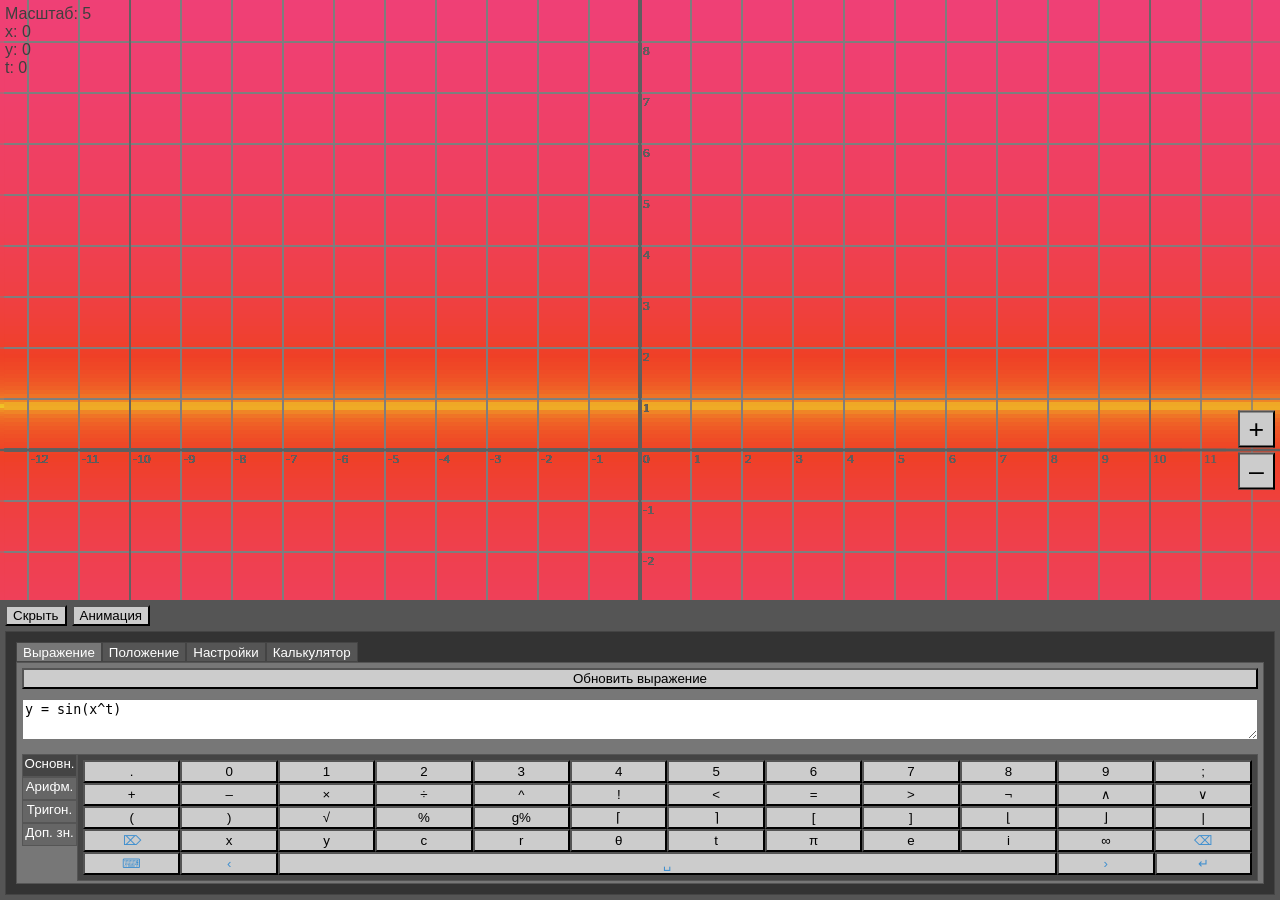
<file: index.html>
<!DOCTYPE html>
<html lang="ru">
<head>
  <meta charset="UTF-8">
  <meta name="viewport" content="width=device-width, initial-scale=1.0">
  <!--<meta http-equiv="refresh" content="0; url=Пространство функций JS.html"> -->
  <title>Пространство функций</title>
  <link rel='icon' type='image/x-icon' href = 'assets/img/Functions_space_logo.ico' id='linkicon'>
  <script>window.location.href = "Пространство функций JS.html"</script>
  <!-- <link rel="stylesheet" href="assets/css/styles.css"> -->
</head>
<body id="body">
    <noscript>
        <div class="bg">
            <main>
                <h2>Ой!</h2>
                <p>Кажется, у тебя отключен JavaScript. Это приложение без него не работает, включи его, пожалуйста!</p>
            </main>
        </div>
    </noscript>
</body>
</html>
</file>
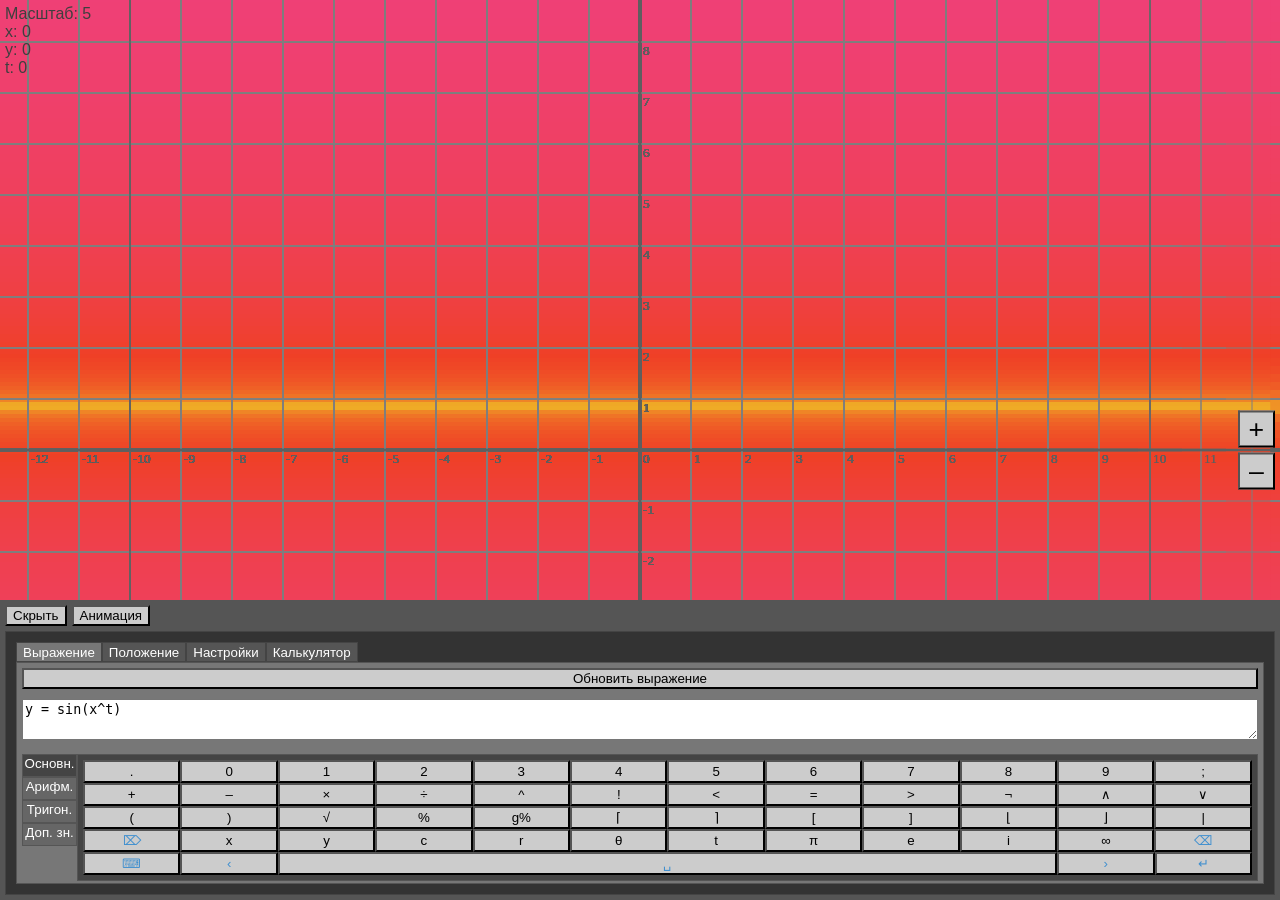
<file: Пространство функций JS.html>
<!DOCTYPE html>
<html lang="ru">
<head>
    <meta charset="UTF-8"> 
    <meta name="viewport" content="width=device-width, initial-scale=1.0, maximum-scale=1.0, user-scalable=no">
    <title>Пространство функций</title>
    <link rel='icon' type='image/x-icon' href = 'assets/img/Functions_space_logo.ico' id='linkicon'>
    <link rel="stylesheet" href="assets/css/styles.css">
</head>
<body> <!--<body onload="draw();">-->
    <!--<canvas id="drawing" width="930" height="900">Ошибка</canvas>-->
    
    <canvas id="pictureBox1" width="800" height="450"></canvas>
    
    <div id="info">
        <div id="label3" style="display: none">FPS: 0</div>
        <div id="label2">Масштаб: 5
            <br>x: 0
            <br>y: 0
            <br>t: 0
        </div> <!-- label2 -->
    </div> <!-- info -->
    
    <div id="controls">
        <button id="button10">+</button><br>
        <button id="button11">–</button>
    </div>
    
    <div class="toolbar">
        <button id="button4">Меню</button>
        <button id="button6">Анимация</button>
    </div>
    
    <div id="menu">
        <div id="menuToolbar">
            <button id="button5">Скрыть</button>
            <button id="button1">Анимация</button>
            <div id="stretchArea"></div>
        </div>
        <div class="menuWindow">
            <div class="tabs">
                <button id="button7" class="menuTabBtn">Выражение</button>
                <button id="button8" class="menuTabBtn">Положение</button>
                <button id="button9" class="menuTabBtn">Настройки</button>
                <button id="button13" class="menuTabBtn">Калькулятор</button>
            </div>
            
            <div class="menuSlider">
                <div id="groupBox1" class="slide">
                    <button id="button3">Обновить выражение</button><br>
                    <textarea id="richTextBox1" virtualkeyboardpolicy="manual">y = sin(x^t)</textarea><br> <!-- rows="4" cols="30" -->
                    <div id="keyboard1" class="keyboard"></div>
                </div> <!-- groupBox1 -->
                
                <div id="groupBox2" class="slide">
                    <button id="button2">Обновить положение</button><br>
                
                    <div class="input-row">
                        <label>Масштаб:</label>
                        <input type="text" id="textBox1" value="5">
                    </div>
                
                    <div class="input-row">
                        <label>x:</label>
                        <input type="text" id="textBox2" value="0">
                    </div>
                
                   <div class="input-row">
                        <label>y:</label>
                        <input type="text" id="textBox3" value="0">
                    </div>
                    
                    <div class="input-row">
                        <label>t:</label>
                        <input type="text" id="textBox4" value="0">
                    </div>
                
                    <button id="button12">Вернуть положение по умолчанию</button><br>

                    <br><div id="label1">R: 0</div>
                </div> <!-- groupBox2 -->
                
                <div id="groupBox3" class="slide">
                    <input type="checkbox" id="checkBox1"><label for="checkBox1">Скрыть кнопки масштабирования</label><br>
                    <input type="checkbox" id="checkBox2"><label for="checkBox2">Скрыть отображение координат в левом верхнем углу</label><br>
                    <input type="checkbox" id="checkBox3"><label for="checkBox3">Скрыть кнопки в левом нижнем углу</label><br>
                    <input type="checkbox" id="checkBox4"><label for="checkBox4">Скрыть координатную сетку</label><br>
                    <input type="checkbox" id="checkBox5"><label for="checkBox5">Показывать FPS</label><br>
                    
                    <br><label>шаг t:</label>
                    <div class="input-row">
                        <input type="text" id="textBox6" value="0.025">
                        <button id="button14">Задать</button>
                        <button id="button15">Сбросить</button>
                    </div>
                    
                    <br><label>разрешение анимации:</label>
                    <div class="input-row">
                        <input type="text" id="textBox7" value="175">
                        <button id="button16">Задать</button>
                        <button id="button17">Сбросить</button>
                    </div>
                    
                    <br><label>высота меню:</label>
                    <div class="input-row">
                        <input type="text" id="textBox8" value="300">
                        <button id="button18">Задать</button>
                        <button id="button19">Сбросить</button>
                    </div>
                </div> <!-- groupBox3 -->
                
                <div id="groupBox4" class="slide">
                    <textarea id="richTextBox2" virtualkeyboardpolicy="manual">2+3</textarea><br>
                    <label>Результат:</label><br>
                    <input type="text" id="textBox5" value="5"><br>
                    <div id="keyboard2" class="keyboard"></div>
                </div> <!-- groupBox4 -->
            </div> <!-- menuSlider -->
        </div> <!-- menuWindow -->
    </div> <!-- menu -->

    <script type="module" src="assets/js/main.js"></script>
</body>
</html>
</file>
<file: assets/css/styles.css>
/* #drawing
{
    border: 1px solid black;
    /*background: #ffe;*//*
    display: block;
    margin: 0 auto;
} */
/* body {
    font-family: Arial, sans-serif;
    background-color: #282c34;
    color: white;
}
canvas {
    border: 1px solid white;
}
.controls {
    margin-bottom: 10px;
} */

* {
  box-sizing: border-box;
}

html {
	max-height: 100vh;
}

body {
    font-family: Arial, sans-serif;
    background-color: #f0f0f0; /* Цвет фона страницы */
    margin: 0;
    overscroll-behavior: none;
    touch-action: none;
    max-height: 100vh;
}

canvas {
    position: absolute;
    top: 0;
    left: 0;
    flex-grow: 1; /* Канвас занимает оставшееся пространство */
    /*background-color: #ffffff; /* Цвет фона канваса */
    /*z-index: -1;*/
}

#info {
	position: absolute;
	top: 0;
	left: 0;
	padding: 5px;
	z-index: 1;
	color: #3f3f3f;
}

#controls {
	position: absolute;
	right: 0;
	top: 50%;
	transform: translateY(-50%);
	padding: 5px;
	/*transition-property: all;
	transition-duration: 0s;*/
	z-index: 1;
}

#controls > button {
	font-size: 20pt;
	width: 28pt;
}

#button10 {
	margin-bottom: 5px;
}

.toolbar {
	position: absolute;
	bottom: 0;
	left: 0;
}

#menu {
	position: absolute;
	bottom: 0px;
	left: 0;
	width: 100%;
	height: 300px; /*276*/
	background-color: #333333;
	border: 5px solid #555555;
	z-index: 2;
	float: bottom;
	/*transform: translateY(330px);*/
	transition-property: all;
	transition-duration: 0.3s;
	display: flex;
	flex-direction: column;
}

#menuToolbar {
	flex-shrink: 0;
	width: 100%;
	display: flex;
	gap: 5px;
	padding-bottom: 5px;
	background-color: #555555;
}

#stretchArea {
	flex-grow: 1; 
}

.menuWindow {
	padding: 10px;
	display: flex;
	flex-direction: column;
	/*height: 100%;*/
	flex-grow: 1; 
	min-height: 0;
	border: 1px solid #444444;
}

.tabs {
	display: flex;
	max-width: 100%;
	min-height: 20px;
	overflow: hidden;
	-webkit-overflow-scrolling: touch;
}

.tabs > button {
	border: 1px solid #444444;
	border-radius: 0;
	background-color: #555555;
	color: white;
}

#button7 {
	background-color: #777777;
}

#button1 {
	margin-right: 5px;
}

.menuSlider {
	/*display: inline-block;
	float: top;*/
	/*margin-top: 10px;*/
	overflow: hidden;
	flex-grow: 1;
	width: 100%;
	/*height: 100%;*/
	/*background-color: #ff0000;*/
	display: flex;
	flex-direction: row;
	flex-wrap: nowrap;
}

.slide {
	display: inline-block;
	float: left;
	width: 100%;
	height: 100%;
	background-color: #777777;
	padding: 5px;
	/*/ overflow: hidden; /*/ overflow: auto; /**/
	-webkit-overflow-scrolling: touch;
	transform: translateX(0px);
	transition-property: all;
	transition-duration: 0.3s;
	border: 1px solid #555555;
	flex-shrink: 0;
}

#richTextBox1 {
	margin-top: 10px;
	width: 100%;
	height: 41px;/*152px;*/
	margin-bottom: 10px;
}

.keyboard {
	display: flex;
}

#keyTabs {
	flex-shrink: 0;
}

.keyTabBtn {
	height: 23px;
	width: 55px;
	display: flex;
	justify-content: center;
	text-align: center;
	white-space: nowrap;
	border: 1px solid #555555;
	border-radius: 0;
	background-color: #666666;
	color: white;
}

#keyTabBtn1 {
	background-color: #444444;
}

#keyboardSlider {
	/*margin-left: 5px;*/
	/*border: 1px solid #555555;*/
	background-color: #444444;
	height: 127px;
	overflow: hidden;
	/*flex-grow: 1;*/
	flex-grow: 1;
}

.keySlide {
	display: flex;
    flex-direction: column;
	float: top;
	width: 100%;
	height: 100%;
	overflow: hidden;
	-webkit-overflow-scrolling: touch;
	transform: translateY(0px);
	transition-property: all;
	transition-duration: 0.3s;
	border: 1px solid #555555;
	padding: 5px;
	flex-shrink: 0;
}

#keyGroupBox1 {
	
}

.keyRow {
	display: flex;
	flex-wrap: nowrap;
	width: 100%;
	flex-grow: 1;
}

.keyButton,
.keyButtonsSpecial {
	max-height: 100%; /*23px; */
	min-height: 100%; /*23px;*/
	display: flex;
	flex-direction: row;
	justify-content: center;
	align-items: center;
	text-align: center;
	white-space: nowrap;
	flex-grow: 1;
}

.keyRow1 {
	height: 20%;
}

.keyButton1,
.keyButtonsSpecial {
	min-width: 8.333%;/*21px;*/
	max-width: 8.333%;/*21px;*/
}

.keyButtonsSpecial {
	color: #3f8fcf;
}

#btnSpace {
	min-width: 66.667%; /*168px;*/
	max-width: 66.667%; /*168px;*/
}

.keyRow2 {
	height: 20%;
}

.keyButton2 {
	min-width: 33.333%;
	max-width: 33.333%;
}

.keyRow3 {
	height: 16.667%;
}

.keyButton3 {
	min-width: 25%;
	max-width: 25%;
}

.keyRow4 {
	height: 25%;
}

.keyButton4 {
	min-width: 20%;
	max-width: 20%;
}

.input-row {
    margin-top: 7px;
    margin-bottom: 7px;
    max-width: 100%; /* Ширина элементов управления на всю ширину панели */
    min-width: 100%;
}

#groupBox1 > button,
#groupBox2 > button {
	width: 100%;
}

/*#groupBox1 > button,
#groupBox2 > button {
	width: 100%; /* Ширина элементов управления на всю ширину панели *
}*/

/*#groupBox2 > label {
    display: block; /* Отображаем метки как блочные элементы *
    margin-top: 10px;
}*/

#button2 {
	margin-bottom: 10px;
}

.input-row {
	display: flex;
}

.input-row > label {
	margin-top: 3px;
	width: 60px;
	text-align: right;
	flex-shrink: 0;
}

.input-row > input {
	margin-left: 3px;
	flex-grow: 1;
	min-width: 0;
}

.input-row > button {
	flex-shrink: 0;
	margin-left: 3px;
}

#button12 {
	margin-top: 10px;
}

#richTextBox2 {
	width: 100%;
	height: 35px;
}

#textBox5 {
	width: 100%;
	margin-bottom: 10px;
}

label {
    /*background-color: white;*/
    font-size: 10pt;
    width: fit-content;
}

button {
	/*border: 1px solid #444444;*/
	border-radius: 0;
	background-color: #cccccc;
	color: black;
}


/*.container {
    display: flex; /* Используем flexbox для размещения элементов *//*/
}*/

/*/.controls {
    position: absolute;
    width: 190px; /* Ширина панели управления *//*/
    padding: 15px;
    /*background-color: #ffffff; /* Цвет фона панели */
    /*border-right: 2px solid #ccc; /* Разделительная линия *//*/
    z-index: 1;
}/**/

/*#label1 {
    margin-top: 10px;
    background-color: white;
    font-size: 10pt;
}*/

/*#button4 {
    z-index: 2;
    margin: 5px;
}*/
</file>
